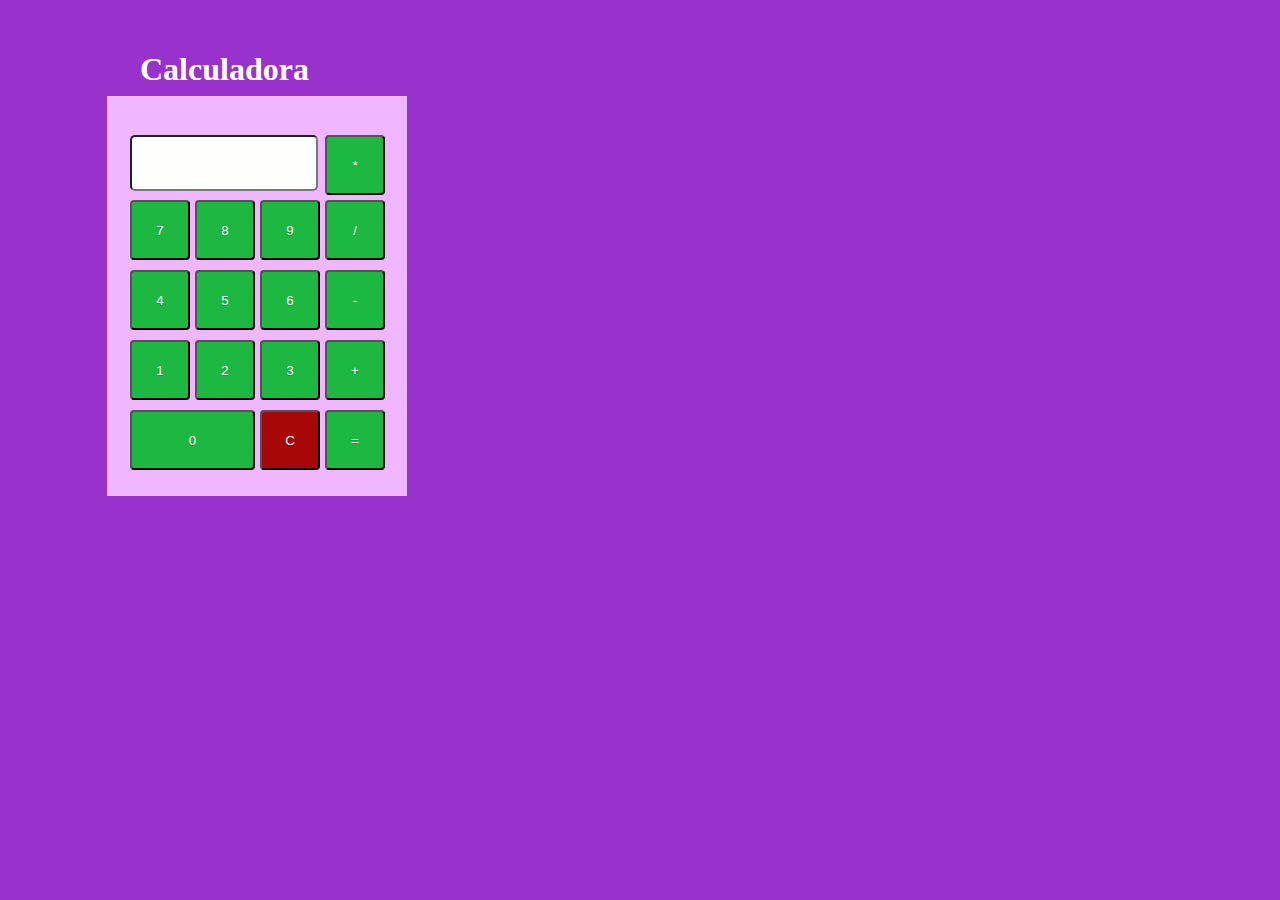
<file: index.html>
<!DOCTYPE html>
<html lang="en">
<head>
    <meta charset="UTF-8">
    <meta name="viewport" content="width=device-width, initial-scale=1.0">
    <title>Calculadora</title>
    <link rel="stylesheet" href="style.css">
    
</head>
<body>
    <p class="fundo"></p>
    <h1 class="title">Calculadora</h1>
    <!--<button id="btn0" class="button-success0" value="0" onclick="tela()">0</button>-->
    <input type="button" name="num0" class="button-success0" value="0" onclick="calcNum(value)"/>
    <!--<button id="btn1" class="button-success1">1</button>-->
    <input type="button" name="num1" class="button-success1" value="1" onclick="calcNum(value)"/>
    <!--<button id="btn2" class="button-success2">2</button>-->
    <input type="button" name="num2" class="button-success2" value="2" onclick="calcNum(value)"/>
    <!--<button id="btn3" class="button-success3">3</button>-->
    <input type="button" name="num3" class="button-success3" value="3" onclick="calcNum(value)"/>
    <!--<button id="btn4" class="button-success4">4</button>-->
    <input type="button" name="num4" class="button-success4" value="4" onclick="calcNum(value)"/>
    <!--<button id="btn5" class="button-success5">5</button>-->
    <input type="button" name="num5" class="button-success5" value="5" onclick="calcNum(value)"/>
    <!--<button id="btn6" class="button-success6">6</button>-->
    <input type="button" name="num6" class="button-success6" value="6" onclick="calcNum(value)"/>
    <!--<button id="btn7" class="button-success7">7</button>-->
    <input type="button" name="num7" class="button-success7" value="7" onclick="calcNum(value)"/>
    <!--<button id="btn8" class="button-success8">8</button>-->
    <input type="button" name="num8" class="button-success8" value="8" onclick="calcNum(value)"/>
    <!--<button id="btn9" class="button-success9">9</button>-->
    <input type="button" name="num9" class="button-success9" value="9" onclick="calcNum(value)"/>
    <input type="submit" class="button-success10" value="C" onclick="limpar();"/>
    <input type="submit" value="+" class="button-success11" onclick="calcNum(value)"/>
    <input type="submit" value="-" class="button-success12" onclick="calcNum(value)"/>
    <input type="submit" value="/" class="button-success13" onclick="calcNum(value)"/>
    <input type="submit" value="*" class="button-success14" onclick="calcNum(value)"/>
    <input type="submit" value="=" class="button-success15" onclick="calcular();"/>
    <input type="text" id="visor" />
</body>
<script src="/calc.js"></script>
</html>
</file>
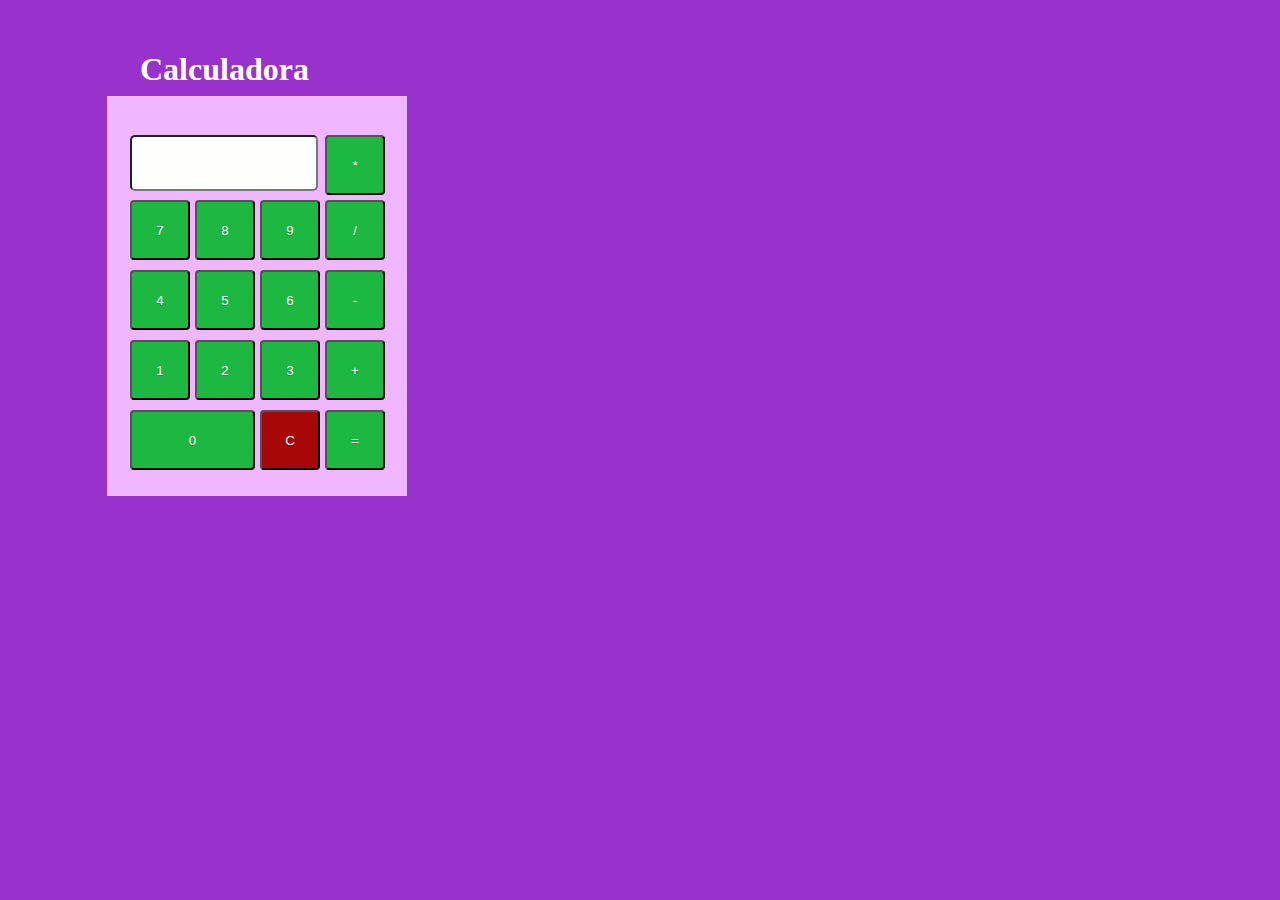
<file: calculadora.html>
<!DOCTYPE html>
<html lang="en">
<head>
    <meta charset="UTF-8">
    <meta name="viewport" content="width=device-width, initial-scale=1.0">
    <title>Calculadora</title>
    <link rel="stylesheet" href="style.css">
    
</head>
<body>
    <p class="fundo"></p>
    <h1 class="title">Calculadora</h1>
    <!--<button id="btn0" class="button-success0" value="0" onclick="tela()">0</button>-->
    <input type="button" name="num0" class="button-success0" value="0" onclick="calcNum(value)"/>
    <!--<button id="btn1" class="button-success1">1</button>-->
    <input type="button" name="num1" class="button-success1" value="1" onclick="calcNum(value)"/>
    <!--<button id="btn2" class="button-success2">2</button>-->
    <input type="button" name="num2" class="button-success2" value="2" onclick="calcNum(value)"/>
    <!--<button id="btn3" class="button-success3">3</button>-->
    <input type="button" name="num3" class="button-success3" value="3" onclick="calcNum(value)"/>
    <!--<button id="btn4" class="button-success4">4</button>-->
    <input type="button" name="num4" class="button-success4" value="4" onclick="calcNum(value)"/>
    <!--<button id="btn5" class="button-success5">5</button>-->
    <input type="button" name="num5" class="button-success5" value="5" onclick="calcNum(value)"/>
    <!--<button id="btn6" class="button-success6">6</button>-->
    <input type="button" name="num6" class="button-success6" value="6" onclick="calcNum(value)"/>
    <!--<button id="btn7" class="button-success7">7</button>-->
    <input type="button" name="num7" class="button-success7" value="7" onclick="calcNum(value)"/>
    <!--<button id="btn8" class="button-success8">8</button>-->
    <input type="button" name="num8" class="button-success8" value="8" onclick="calcNum(value)"/>
    <!--<button id="btn9" class="button-success9">9</button>-->
    <input type="button" name="num9" class="button-success9" value="9" onclick="calcNum(value)"/>
    <input type="submit" class="button-success10" value="C" onclick="limpar();"/>
    <input type="submit" value="+" class="button-success11" onclick="calcNum(value)"/>
    <input type="submit" value="-" class="button-success12" onclick="calcNum(value)"/>
    <input type="submit" value="/" class="button-success13" onclick="calcNum(value)"/>
    <input type="submit" value="*" class="button-success14" onclick="calcNum(value)"/>
    <input type="submit" value="=" class="button-success15" onclick="calcular();"/>
    <input type="text" id="visor" />
</body>
<script src="/calc.js"></script>
</html>
</file>
<file: style.css>
body{
            background: darkorchid;
        }
        .fundo{
            position: absolute;
            top: 80px;
            left: 107px;
            width: 300px;
            height: 400px;
            background: rgb(240, 182, 255);
        }
        h1.title{
            position: absolute;
            top: 30px;
            left:140px;
            color: white;
        }
        #visor{
            width: 180px;
            height: 50px;
            position: absolute;
            top: 135px;
            left: 130px;
            border-radius: 5px;
            text-shadow: 0 1px 1px rgba(60, 0, 255, 0.2);
            background: rgb(252, 255, 250);
        }
        .button-success0 {
            color: white;
            border-radius: 4px;
            width: 125px;
            height: 60px;
            position: absolute;
            top: 410px;
            left: 130px;
            text-shadow: 0 1px 1px rgba(0, 0, 0, 0.2);
        }
        .button-success0 {
            background: rgb(28, 184, 65);
            /* this is a green */
        }
        .button-success1 {
            color: white;
            border-radius: 4px;
            width: 60px;
            height: 60px;
            position: absolute;
            top: 340px;
            left: 130px;
            text-shadow: 0 1px 1px rgba(0, 0, 0, 0.2);
        }
        .button-success1 {
            background: rgb(28, 184, 65);
            /* this is a green */
        }
        .button-success2 {
            color: white;
            border-radius: 4px;
            width: 60px;
            height: 60px;
            position: absolute;
            top: 340px;
            left: 195px;
            text-shadow: 0 1px 1px rgba(0, 0, 0, 0.2);
        }
        .button-success2{
            background: rgb(28, 184, 65);
            /* this is a green */
        }
        .button-success3 {
            color: white;
            border-radius: 4px;
            width: 60px;
            height: 60px;
            position: absolute;
            top: 340px;
            left: 260px;
            text-shadow: 0 1px 1px rgba(0, 0, 0, 0.2);
        }
        .button-success3 {
            background: rgb(28, 184, 65);
            /* this is a green */
        }
        .button-success4 {
            color: white;
            border-radius: 4px;
            width: 60px;
            height: 60px;
            position: absolute;
            top: 270px;
            left: 130px;
            text-shadow: 0 1px 1px rgba(0, 0, 0, 0.2);
        }
        .button-success4 {
            background: rgb(28, 184, 65);
            /* this is a green */
        }
        .button-success5 {
            color: white;
            border-radius: 4px;
            width: 60px;
            height: 60px;
            position: absolute;
            top: 270px;
            left: 195px;
            text-shadow: 0 1px 1px rgba(0, 0, 0, 0.2);
        }
        .button-success5 {
            background: rgb(28, 184, 65);
            /* this is a green */
        }
        .button-success6 {
            color: white;
            border-radius: 4px;
            width: 60px;
            height: 60px;
            position: absolute;
            top: 270px;
            left: 260px;
            text-shadow: 0 1px 1px rgba(0, 0, 0, 0.2);
        }
        .button-success6 {
            background: rgb(28, 184, 65);
            /* this is a green */
        }
        .button-success7 {
            color: white;
            border-radius: 4px;
            width: 60px;
            height: 60px;
            position: absolute;
            top: 200px;
            left: 130px;
            text-shadow: 0 1px 1px rgba(0, 0, 0, 0.2);
        }
        .button-success7 {
            background: rgb(28, 184, 65);
            /* this is a green */
        }
        .button-success8 {
            color: white;
            border-radius: 4px;
            width: 60px;
            height: 60px;
            position: absolute;
            top: 200px;
            left: 195px;
            text-shadow: 0 1px 1px rgba(0, 0, 0, 0.2);
        }
        .button-success8{
            background: rgb(28, 184, 65);
            /* this is a green */
        }
        .button-success9 {
            color: white;
            border-radius: 4px;
            width: 60px;
            height: 60px;
            position: absolute;
            top: 200px;
            left: 260px;
            text-shadow: 0 1px 1px rgba(0, 0, 0, 0.2);
        }
        .button-success9 {
            background: rgb(28, 184, 65);
            /* this is a green */
        }
        .button-success10 {
            color: white;
            border-radius: 4px;
            width: 60px;
            height: 60px;
            position: absolute;
            top: 410px;
            left: 260px;
            text-shadow: 0 1px 1px rgba(0, 0, 0, 0.2);
        }
        .button-success10 {
            background: rgb(167, 7, 7);
            /* this is a green */
        }
        .button-success11 {
            color: white;
            border-radius: 4px;
            width: 60px;
            height: 60px;
            position: absolute;
            top: 340px;
            left: 325px;
            text-shadow: 0 1px 1px rgba(0, 0, 0, 0.2);
        }
        .button-success11 {
            background: rgb(28, 184, 65);
            /* this is a green */
        }
        .button-success12 {
            color: white;
            border-radius: 4px;
            width: 60px;
            height: 60px;
            position: absolute;
            top: 270px;
            left: 325px;
            text-shadow: 0 1px 1px rgba(0, 0, 0, 0.2);
        }
        .button-success12 {
            background: rgb(28, 184, 65);
            /* this is a green */
        }
        .button-success13 {
            color: white;
            border-radius: 4px;
            width: 60px;
            height: 60px;
            position: absolute;
            top: 200px;
            left: 325px;
            text-shadow: 0 1px 1px rgba(0, 0, 0, 0.2);
        }
        .button-success13 {
            background: rgb(28, 184, 65);
            /* this is a green */
        }
        .button-success14 {
            color: white;
            border-radius: 4px;
            width: 60px;
            height: 60px;
            position: absolute;
            top: 135px;
            left: 325px;
            text-shadow: 0 1px 1px rgba(0, 0, 0, 0.2);
        }
        .button-success14 {
            background: rgb(28, 184, 65);
            /* this is a green */
        }
        .button-success15 {
            color: white;
            border-radius: 4px;
            width: 60px;
            height: 60px;
            position: absolute;
            top: 410px;
            left: 325px;
            text-shadow: 0 1px 1px rgba(0, 0, 0, 0.2);
        }
        .button-success15 {
            background: rgb(28, 184, 65);
            /* this is a green */
        }
</file>
